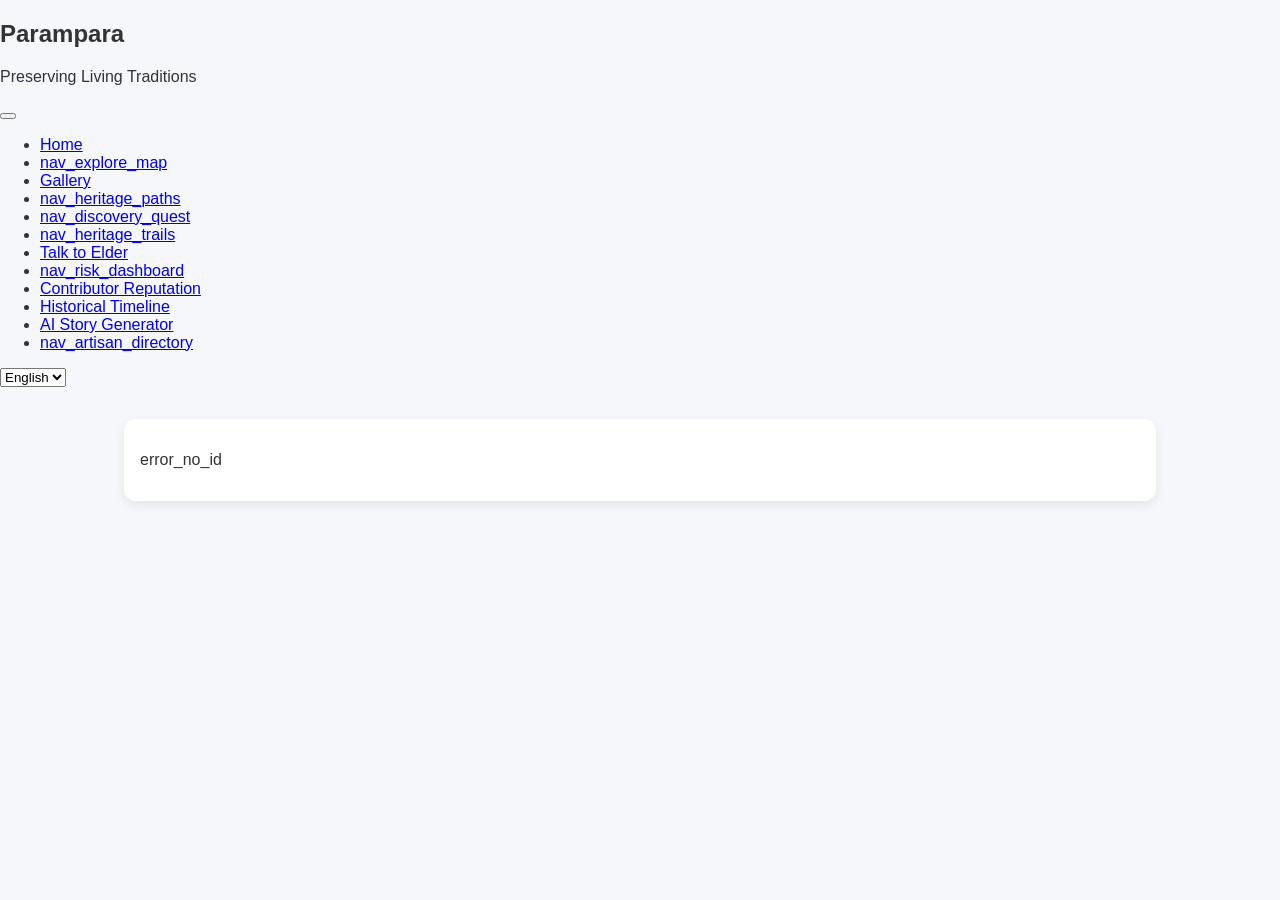
<file: public/artisan-profile.html>
<!DOCTYPE html>
<html lang="en">
<head>
  <meta charset="UTF-8" />
  <meta name="viewport" content="width=device-width, initial-scale=1.0" />
  <title data-i18n="artisan_profile_title">Artisan Profile</title>
  <link rel="stylesheet" href="styles/artisan-profile.css" />
</head>
<body>
  <!-- Navigation (same as other pages) -->
  <nav class="navbar">
    <div class="nav-container">
      <div class="logo">
        <h1 data-i18n="brand_name">Parampara</h1>
        <p class="tagline" data-i18n="brand_tagline">Preserving Living Traditions</p>
      </div>
      <button class="hamburger" id="hamburgerBtn" aria-label="Toggle navigation">
        <span class="bar"></span>
        <span class="bar"></span>
        <span class="bar"></span>
      </button>
      <ul class="nav-menu" id="navMenu">
        <li><a href="index.html" data-i18n="nav_home">Home</a></li>
        <li><a href="map.html" data-i18n="nav_explore_map">Explore Map</a></li>
        <li><a href="gallery.html" data-i18n="nav_gallery">Gallery</a></li>
        <li><a href="paths.html" data-i18n="nav_heritage_paths">Heritage Paths</a></li>
        <li><a href="quest.html" data-i18n="nav_discovery_quest">Discovery Quest</a></li>
        <li><a href="trails.html" data-i18n="nav_heritage_trails">Heritage Trails</a></li>
        <li><a href="chat.html" data-i18n="nav_chat">Talk to Elder</a></li>
        <li><a href="risk-dashboard.html" data-i18n="nav_risk_dashboard">Risk Dashboard</a></li>
        <li><a href="reputation.html" data-i18n="nav_reputation">Contributor Reputation</a></li>
        <li><a href="timeline.html" data-i18n="nav_timeline">Historical Timeline</a></li>
        <li><a href="story-generator.html" data-i18n="nav_story_generator">AI Story Generator</a></li>
        <li><a href="artisans.html" data-i18n="nav_artisan_directory">Artisan Directory</a></li>
      </ul>
    </div>
  </nav>

  <main class="container" id="artisan-profile">
    <section class="profile-header" id="profileHeader">
      <!-- Filled by JS -->
    </section>
    <section class="biography" id="biography">
      <!-- Filled by JS -->
    </section>
    <section class="portfolio" id="portfolio">
      <h2 data-i18n="portfolio_title">Portfolio</h2>
      <div class="grid" id="portfolioGrid"></div>
    </section>
    <section class="contact" id="contactInfo">
      <!-- Filled by JS if showContact -->
    </section>
    <section class="related" id="relatedContent">
      <h2 data-i18n="related_content_title">Related Content</h2>
      <ul id="relatedList"></ul>
    </section>
  </main>

  <script src="scripts/artisan-profile.js"></script>
  <script src="scripts/translations.js"></script>
  <script src="scripts/languageSwitcher.js"></script>
</body>
</html>
</file>
<file: public/styles/artisan-profile.css>
/* artisan-profile.css */
/* Premium, responsive design for artisan profile page */

:root {
  --bg-color: #f5f7fa;
  --card-bg: #fff;
  --primary-color: #0066ff;
  --text-color: #333;
  --accent-color: #ff6600;
}

body {
  margin: 0;
  font-family: 'Inter', sans-serif;
  background: var(--bg-color);
  color: var(--text-color);
}

.container {
  max-width: 1000px;
  margin: 2rem auto;
  padding: 1rem;
  background: var(--card-bg);
  border-radius: 12px;
  box-shadow: 0 4px 12px rgba(0,0,0,0.08);
}

.profile-header {
  display: flex;
  flex-wrap: wrap;
  gap: 1.5rem;
  align-items: center;
  margin-bottom: 1.5rem;
}

.profile-header img {
  width: 200px;
  height: 200px;
  object-fit: cover;
  border-radius: 12px;
  box-shadow: 0 2px 8px rgba(0,0,0,0.1);
}

.profile-header .info {
  flex: 1;
}

.profile-header .info h2 {
  margin: 0 0 0.5rem;
  font-size: 1.8rem;
  color: var(--primary-color);
}

.profile-header .info p {
  margin: 0.3rem 0;
}

.profile-header .info .badge {
  display: inline-block;
  margin-top: 0.5rem;
  padding: 0.3rem 0.7rem;
  background: var(--accent-color);
  color: #fff;
  border-radius: 4px;
  font-size: 0.85rem;
}

section {
  margin-bottom: 2rem;
}

section h2 {
  margin-bottom: 0.8rem;
  font-size: 1.5rem;
  color: var(--primary-color);
}

.biography p {
  line-height: 1.6;
}

.portfolio .grid {
  display: grid;
  grid-template-columns: repeat(auto-fit, minmax(180px, 1fr));
  gap: 1rem;
}

.portfolio .grid img {
  width: 100%;
  height: 140px;
  object-fit: cover;
  border-radius: 8px;
  box-shadow: 0 2px 6px rgba(0,0,0,0.1);
}

.contact p {
  margin: 0.4rem 0;
}

.related ul {
  list-style: disc inside;
  padding-left: 0;
}

@media (max-width: 600px) {
  .profile-header {
    flex-direction: column;
    align-items: flex-start;
  }

  .profile-header img {
    width: 100%;
    height: auto;
  }
}
</file>
